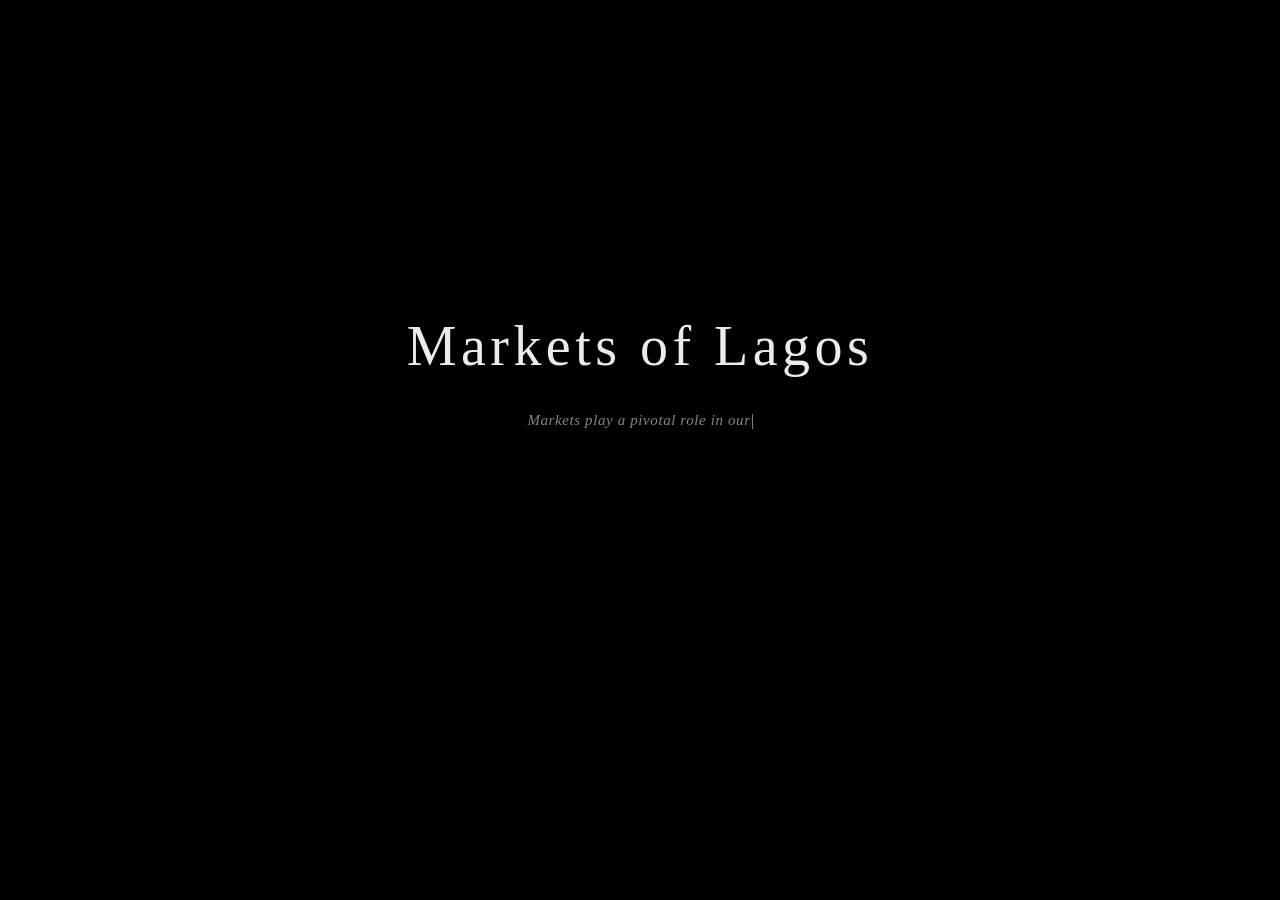
<file: index.html>
<!DOCTYPE html>
<html lang="en">
<head>
    <meta charset="UTF-8">
    <meta name="viewport" content="width=device-width, initial-scale=1.0">
    <link href='https://unpkg.com/boxicons@2.1.4/css/boxicons.min.css' rel='stylesheet'>
    <link rel="stylesheet" href="https://cdnjs.cloudflare.com/ajax/libs/font-awesome/6.4.2/css/all.min.css" integrity="sha512-z3gLpd7yknf1YoNbCzqRKc4qyor8gaKU1qmn+CShxbuBusANI9QpRohGBreCFkKxLhei6S9CQXFEbbKuqLg0DA==" crossorigin="anonymous" referrerpolicy="no-referrer" />
    <title>Lagos Markets</title>
    <link rel="stylesheet" href="new.css">
</head>
<body>
   <div id="intro">
  <h1>Markets of Lagos</h1>
  <div id="intro-poem"></div>
  <div id="intro-hint"></div>
  <button id="ib">Enter</button>
</div>

<div id="sky"></div>
<div id="uitl"><div id="uitt">Markets of Lagos</div><div id="uits">67 markets &nbsp;·&nbsp; click any star</div></div>
<button id="shuf">&#10022; Shuffle</button>
<div id="leg">
  <div class="lr"><div class="ld" style="width:7px;height:7px;background:rgba(255,255,255,.88);box-shadow:0 0 5px rgba(255,255,255,.6);"></div><span>Major hub</span></div>
  <div class="lr"><div class="ld" style="width:5px;height:5px;background:rgba(255,255,255,.6);box-shadow:0 0 3px rgba(255,255,255,.35);"></div><span>Specialty</span></div>
  <div class="lr"><div class="ld" style="width:3px;height:3px;background:rgba(255,255,255,.35);"></div><span>Community</span></div>
</div>
<div id="panel">
  <div id="pi">
    <div id="pe"></div>
    <div id="pn"></div>
    <div id="pl"></div>
    <div id="pf"></div>
    <button id="pc">ESC &nbsp;·&nbsp; CLOSE</button>
  </div>
</div>

    <script src="./new.js"></script>
</body>
</html>
</file>
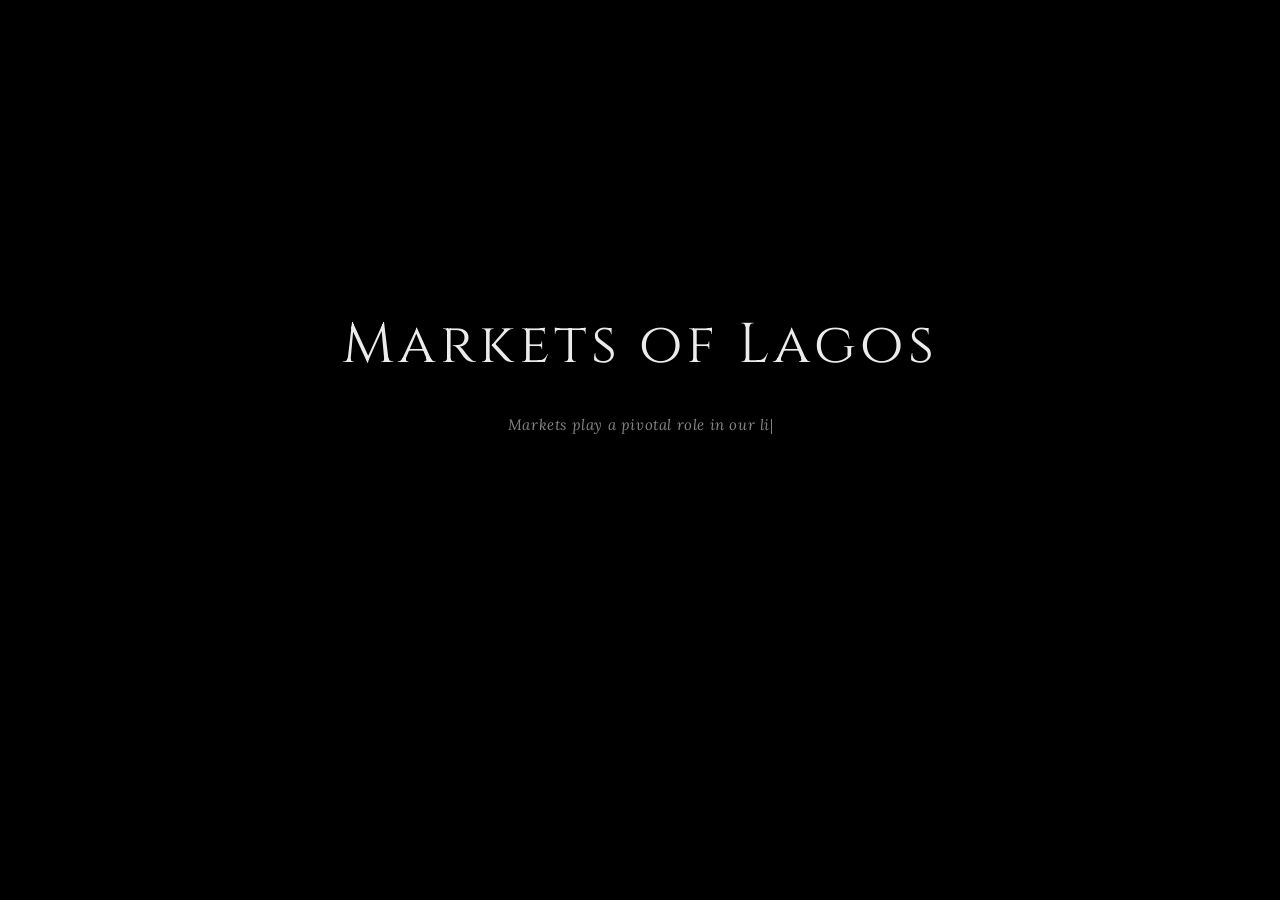
<file: lagos-markets.html>
<!DOCTYPE html>
<html lang="en">
<head>
<meta charset="UTF-8">
<meta name="viewport" content="width=device-width, initial-scale=1.0, maximum-scale=1.0">
<title>Markets of Lagos</title>
<link rel="preconnect" href="https://fonts.googleapis.com">
<link rel="preconnect" href="https://fonts.gstatic.com" crossorigin>
<link href="https://fonts.googleapis.com/css2?family=Cinzel:wght@400;500;600&display=swap" rel="stylesheet">
<link rel="preconnect" href="https://fonts.googleapis.com">
<link rel="preconnect" href="https://fonts.gstatic.com" crossorigin>
<link href="https://fonts.googleapis.com/css2?family=Lora:ital,wght@0,400..700;1,400..700&display=swap" rel="stylesheet">
<style>
*,*::before,*::after{box-sizing:border-box;margin:0;padding:0}

html,body{
  width:100%;
  height:100%;
  overflow:hidden;
  background:#000;
  font-family:'Cinzel',serif;
}

/* =========================
   BACKGROUND / SKY
========================= */

#sky{
  position:fixed;
  inset:0;
  background:radial-gradient(ellipse at 28% 22%,#0c0820 0%,#040210 50%,#000 100%);
  overflow:hidden;
}

#sky::before{
  content:'';
  position:absolute;
  inset:0;
  background:
    radial-gradient(ellipse 55% 30% at 18% 28%,rgba(55,25,95,.09) 0%,transparent 100%),
    radial-gradient(ellipse 40% 25% at 78% 68%,rgba(18,35,75,.06) 0%,transparent 100%);
  pointer-events:none;
}

/* =========================
   AMBIENT STARS
========================= */

.bg-star{
  position:absolute;
  border-radius:50%;
  background:#fff;
  pointer-events:none;
  animation:tw var(--d) var(--dl) infinite ease-in-out,
            drift var(--fd) var(--fdl) infinite ease-in-out;
}

@keyframes tw{
  0%,100%{opacity:var(--a)}
  50%{opacity:var(--b)}
}

@keyframes drift{
  0%,100%{transform:translate(0,0)}
  25%{transform:translate(var(--dx),var(--dy))}
  75%{transform:translate(calc(var(--dx)*-.6),calc(var(--dy)*.4))}
}

/* =========================
   MARKET STARS
========================= */

.mstar{
  position:absolute;
  transform:translate(-50%,-50%);
  cursor:grab;
  touch-action:none;
  user-select:none;
  z-index:2;
}

.mstar.dragging{cursor:grabbing;}

.mstar__wrap{
  position:relative;
  display:flex;
  align-items:center;
  justify-content:center;
}

.mstar__glow{
  position:absolute;
  border-radius:50%;
  background:radial-gradient(circle,rgba(255,255,255,.2) 0%,transparent 70%);
  pointer-events:none;
  animation:gpulse var(--gp) var(--gpd) infinite ease-in-out;
}

@keyframes gpulse{
  0%,100%{opacity:.35;transform:scale(1)}
  50%{opacity:.85;transform:scale(1.22)}
}

.mstar__dot{
  position:relative;
  z-index:2;
  border-radius:50%;
  background:#fff;
  transition:transform .22s ease;
  animation:tw var(--d) var(--dl) infinite ease-in-out,
            stardrift var(--fd) var(--fdl) infinite ease-in-out;
}

@keyframes stardrift{
  0%,100%{transform:translate(0,0) scale(1)}
  33%{transform:translate(var(--dx),var(--dy)) scale(1.04)}
  66%{transform:translate(calc(var(--dx)*-.5),calc(var(--dy)*.7)) scale(.97)}
}

.mstar:hover .mstar__dot,
.mstar.sel .mstar__dot{
  transform:scale(1.9)!important;
  animation-play-state:paused;
}

.mstar__spike{
  position:absolute;
  top:50%;
  left:50%;
  width:1px;
  border-radius:1px;
  transform-origin:center top;
  pointer-events:none;
  opacity:0;
  transition:opacity .28s ease;
}

.mstar:hover .mstar__spike,
.mstar.sel .mstar__spike{
  opacity:1;
}

.mstar__name{
  position:absolute;
  bottom:calc(100% + 10px);
  left:50%;
  transform:translateX(-50%) translateY(4px);
  white-space:nowrap;
  font-size:9px;
  letter-spacing:.14em;
  font-weight:300;
  color:rgba(255,255,255,.75);
  pointer-events:none;
  opacity:0;
  transition:opacity .2s ease,transform .2s ease;
  text-shadow:0 0 18px rgba(0,0,0,1);
}

.mstar:hover .mstar__name{
  opacity:1;
  transform:translateX(-50%) translateY(0);
}

/* =========================
   PANEL
========================= */

#panel{
  position:fixed;
  bottom:0;
  left:0;
  right:0;
  z-index:50;
  transform:translateY(100%);
  transition:transform .44s cubic-bezier(.16,1,.3,1);
  pointer-events:none;
}

#panel.open{
  transform:translateY(0);
  pointer-events:auto;
}

#panel::before{
  content:'';
  position:absolute;
  inset:0;
  background:linear-gradient(to top,rgba(0,0,0,.97) 0%,rgba(3,2,10,.97) 50%,rgba(3,2,10,0) 100%);
  pointer-events:none;
}

#pi{
  position:relative;
  z-index:1;
  padding:clamp(18px,4vw,40px) clamp(18px,5vw,52px) clamp(16px,3vw,28px);
  max-width:760px;
}

#pe{
  font-size:clamp(7px,1vw,9px);
  letter-spacing:.22em;
  color:rgba(255,255,255,.45);
  margin-bottom:clamp(3px,.8vh,7px);
  font-weight:400;
  text-transform:uppercase;
}

#pn{
  font-family:'cinzel',serif;
  font-size:clamp(20px,3.5vw,38px);
  font-weight:300;
  color:rgba(255,255,255,.96);
  letter-spacing:.02em;
  line-height:1.15;
  margin-bottom:clamp(2px,.5vh,5px);
}

#pl{
  font-size:clamp(7px,.9vw,9.5px);
  letter-spacing:.18em;
  color:rgba(255,255,255,.38);
  margin-bottom:clamp(8px,1.5vh,14px);
  font-weight:300;
  text-transform:uppercase;
}

#pf{
  font-family:'Lora',serif;
  font-size:clamp(13px,1.4vw,16px);
  font-weight:300;
  font-style:italic;
  color:rgba(255,255,255,.72);
  line-height:1.72;
  max-width:580px;
  max-height:clamp(58px,11vh,96px);
  overflow:hidden;
}

#pc{
  position:absolute;
  top:clamp(12px,2vh,20px);
  right:clamp(14px,3vw,26px);
  background:none;
  border:none;
  cursor:pointer;
  color:rgba(255,255,255,.3);
  font-size:clamp(7px,.9vw,9.5px);
  letter-spacing:.16em;
  font-family:'Cinzel',serif;
  font-weight:300;
  transition:color .15s;
  z-index:2;
}

#pc:hover{color:rgba(255,255,255,.7);}

/* =========================
   UI CORNERS
========================= */

#uitl{
  position:fixed;
  top:clamp(12px,2.5vh,24px);
  left:clamp(14px,2.5vw,28px);
  z-index:10;
  pointer-events:none;
}

#uitt{
  font-family:'Lora',serif;
  font-size:clamp(10px,1.2vw,13px);
  font-weight:300;
  letter-spacing:.2em;
  color:rgba(255,255,255,.35);
  text-transform:uppercase;
}

#uits{
  font-size:clamp(7px,.8vw,8.5px);
  letter-spacing:.1em;
  color:rgba(255,255,255,.18);
  font-weight:300;
  margin-top:3px;
}

#shuf{
  position:fixed;
  top:clamp(12px,2.5vh,24px);
  right:clamp(14px,2.5vw,28px);
  z-index:10;
  background:none;
  border:1px solid rgba(255,255,255,.18);
  color:rgba(255,255,255,.38);
  font-family:'Lora',serif;
  font-size:clamp(7px,.85vw,9px);
  letter-spacing:.2em;
  padding:clamp(5px,.8vh,8px) clamp(10px,1.5vw,16px);
  cursor:pointer;
  text-transform:uppercase;
  transition:all .2s;
}

#shuf:hover{
  border-color:rgba(255,255,255,.45);
  color:rgba(255,255,255,.72);
}

#leg{
  position:fixed;
  bottom:clamp(14px,2.5vh,26px);
  right:clamp(14px,2.5vw,28px);
  z-index:10;
  display:flex;
  flex-direction:column;
  gap:6px;
  pointer-events:none;
}

.lr{
  display:flex;
  align-items:center;
  gap:8px;
  font-size:clamp(7px,.75vw,8.5px);
  letter-spacing:.13em;
  color:rgba(255,255,255,.28);
  font-weight:300;
}

.ld{border-radius:50%;flex-shrink:0;}

/* =========================
   INTRO
========================= */

#intro{
  position:fixed;
  inset:0;
  z-index:100;
  display:flex;
  flex-direction:column;
  align-items:center;
  justify-content:center;
  background:#000;
  transition:opacity 1.6s ease;
}

#intro.fade{
  opacity:0;
  pointer-events:none;
}

#intro h1{
  font-family:'Cinzel',serif;
  font-size:clamp(26px,5vw,56px);
  font-weight:300;
  color:rgba(255,255,255,.92);
  letter-spacing:.08em;
  text-align:center;
  margin-bottom:clamp(14px,3vh,28px);
}

#intro-poem{
  font-family:'Lora',serif;
  font-size:clamp(12px,1.4vw,15px);
  font-style:italic;
  font-weight:300;
  color:rgba(255,255,255,.52);
  text-align:center;
  line-height:2;
  min-height:5em;
  letter-spacing:.04em;
}

#intro-hint{
  font-size:clamp(7px,.9vw,9px);
  letter-spacing:.22em;
  color:rgba(255,255,255,.18);
  font-weight:300;
  font-family:'Lora',serif;
  text-transform:uppercase;
  text-align:center;
  margin-top:clamp(10px,2vh,18px);
  min-height:1.4em;
}

#ib{
  margin-top:clamp(22px,5vh,42px);
  background:none;
  border:1px solid rgba(255,255,255,.16);
  color:rgba(255,255,255,.38);
  font-family:'Cinzel',serif;
  font-size:clamp(7px,.9vw,9px);
  letter-spacing:.22em;
  padding:clamp(7px,1.2vh,11px) clamp(18px,3vw,30px);
  cursor:pointer;
  text-transform:uppercase;
  transition:all .2s;
  opacity:0;
}

#ib.show{opacity:1;}
#ib:hover{border-color:rgba(255,255,255,.38);color:rgba(255,255,255,.65);}

/* =========================
   CURSOR + MEDIA QUERY
========================= */

.cursor{
  display:inline-block;
  width:1px;
  height:1em;
  background:rgba(255,255,255,.5);
  margin-left:1px;
  vertical-align:middle;
  animation:blink .4s infinite;
}

@keyframes blink{
  0%,100%{opacity:1}
  50%{opacity:0}
}

@media(max-height:480px){
  #pf{max-height:44px;}
  #pi{padding:11px 20px 10px;}
}
</style>
</head>
<body>

<div id="intro">
  <h1>Markets of Lagos</h1>
  <div id="intro-poem"></div>
  <div id="intro-hint"></div>
  <button id="ib">Enter</button>
</div>

<div id="sky"></div>
<div id="uitl"><div id="uitt">Markets of Lagos</div><div id="uits">67 markets &nbsp;·&nbsp; click any star</div></div>
<button id="shuf">&#10022; Shuffle</button>
<div id="leg">
  <div class="lr"><div class="ld" style="width:7px;height:7px;background:rgba(255,255,255,.88);box-shadow:0 0 5px rgba(255,255,255,.6);"></div><span>Major hub</span></div>
  <div class="lr"><div class="ld" style="width:5px;height:5px;background:rgba(255,255,255,.6);box-shadow:0 0 3px rgba(255,255,255,.35);"></div><span>Specialty</span></div>
  <div class="lr"><div class="ld" style="width:3px;height:3px;background:rgba(255,255,255,.35);"></div><span>Community</span></div>
</div>
<div id="panel">
  <div id="pi">
    <div id="pe"></div>
    <div id="pn"></div>
    <div id="pl"></div>
    <div id="pf"></div>
    <button id="pc">ESC &nbsp;·&nbsp; CLOSE</button>
  </div>
</div>

<script>
/* ── market data ─────────────────────────────────────────── */
const M=[
  {n:'Abattoir Meat Market',t:'SPECIALTY',l:'Oko Oba, Agege',i:'A sprawling meat market where dealers converge daily to slaughter and sell cows, sheep, and cattle. Raw beef and live animals at prices often half of other markets. Ponmo, livestock, and agricultural products at wholesale — a haven for food vendors and bulk shoppers.'},
  {n:'Agbalata Market',t:'MAJOR HUB',l:'Badagry',i:'One of the major markets in Lagos. From the town\'s revered mat and succulent coconut to affordable foodstuffs — Agbalata has played a leading role in the economic development of Badagry and its environs for generations.'},
  {n:'Agboju Market',t:'COMMUNITY',l:'Amuwo Odofin',i:'A one-stop destination for diverse goods and fresh produce. Vegetables, grains, poultry, fish, groceries, building materials, clothing, cosmetics, and telecom gadgets at both retail and wholesale prices.'},
  {n:'Agege Market',t:'MAJOR HUB',l:'48 Oniwaya Street, Agege',i:'The bustling Agege main market carries food items, herbs, quality shea butter, fabrics, and beverages. Competitive retail and wholesale pricing. The Abattoir meat market lies within the same vicinity.'},
  {n:'Ajah Market',t:'COMMUNITY',l:'Ajah',i:'Known for its vast array of affordable household products. Shoppers can also explore Adeyemi Shopping Complex, Blenco Supermarket, Eleganza Mall, and Novare Mall in the same area.'},
  {n:'Ajina Market',t:'COMMUNITY',l:'Alagbe Street, Ikorodu',i:'A vast open-air marketplace renowned for affordable household goods — foodstuffs, fruits, and vegetables. Home to the ORO shrine and celebrated for economical, high-quality agricultural produce.'},
  {n:'Akodo Market',t:'COMMUNITY',l:'Lekki Free Trade Zone Road',i:'Located near the Dangote Refinery. A quaint marketplace offering ingredients for traditional local meals. Its rural setting means some international ingredients may not be stocked.'},
  {n:'Alaba International Market',t:'MAJOR HUB',l:'Alaba, Ojo',i:'A renowned electronics hub drawing customers from across West Africa. Over 5,000 shops operating daily. The dominant destination for electronics, household items, and imports from China, Japan, and India.'},
  {n:'Alade Market',t:'MAJOR HUB',l:'Somolu',i:'A true one-stop destination — household items, groceries, electronics, and fresh produce. Ideal for weekly shopping when Mile 12 is not feasible. Chess enthusiasts can even find a game running beside Bright Cosmetics.'},
  {n:'Alade Market (New)',t:'SPECIALTY',l:'Obafemi Awolowo Way, Ikeja',i:'The modernized successor to the former Alade Market on Allen Avenue. Diverse vendors including provision dealers, drink sellers, food vendors, and fashion retailers. Prices lean higher — bargain-hunting is advised.'},
  {n:'Amu Market',t:'SPECIALTY',l:'Olorunsogo Bus Stop, Mushin',i:'A comprehensive destination for wood, MDF/HDF, imported and domestic doors, tiles, glass, PVC ceiling, POP materials, and roofing planks — all competitively priced for woodworking and interior decor needs.'},
  {n:'Apongbon Market',t:'MAJOR HUB',l:'55 Apongbon Street, Lagos Island',i:'A large, organized market under the bridge. Affordable groceries, household items, clothing, accessories, and imported jewelry. Competitive wine prices. Well-structured, though evening traffic can be challenging.'},
  {n:'Aratumi Market',t:'COMMUNITY',l:'Iba New Site, Ojo',i:'A compact but active marketplace. A convenient alternative for sourcing foodstuffs without the journey to Iyana-Iba.'},
  {n:'Arena Market',t:'MAJOR HUB',l:'Bolade Bus Stop, Agege Motor Road',i:'Renowned for extensive fashion boutiques, household essentials, and electronics at remarkable discounts. The prime destination for curtains, bedding, foodstuffs, fruits, and electronics repair services.'},
  {n:'Aswani Market',t:'SPECIALTY',l:'Osolo Way, Isolo',i:'Reputed for fairly used items at low prices. Clothing known as okrika or bend-down-select from 200 naira. Also carries new clothing per yard, bags, shoes, and foodstuffs. Mondays are dedicated to shoes and bags.'},
  {n:'Bali Market',t:'SPECIALTY',l:'Broad Street, Lagos Island',i:'The premier destination for second-hand clothing in Lagos. High-quality professional attire at budget-friendly prices — including designer items significantly below original retail value.'},
  {n:'Balogun Market',t:'MAJOR HUB',l:'Lagos Island',i:'The commercial heart of Lagos Island. Predominantly run by astute, fashion-forward women with political influence. Clothing, groceries, accessories, bridal items, Asoebi, and thrift sections — all under one sprawling roof.'},
  {n:'Bar Beach Market',t:'SPECIALTY',l:'Elegushi Modern Plaza, Lekki',i:'Fresh fish and a selection of handicrafts appealing to art enthusiasts and visitors. Near several hotels. Wood carvings, masks, paintings, bangles, and food items. A cultural experience that captures the essence of Lagos.'},
  {n:'Bariga Market',t:'COMMUNITY',l:'Adebayo Street, Bariga, Shomolu',i:'A bustling market with diverse products from clothing to food. Freshly butchered meats of various animals alongside general household goods.'},
  {n:'Cele Market',t:'SPECIALTY',l:'Cele Bus Stop, Oshodi/Apapa Expressway',i:'Known as Cele Night Market. Transforms in the evening into a hub for second-hand goods — bend-down-select, okrika, clothing, accessories, electronics, and household items. Growth has led to pedestrian congestion on both sides of the road.'},
  {n:'Computer Village',t:'MAJOR HUB',l:'Ikeja',i:'Nigeria\'s top computer market — arguably Africa\'s. Phones, PCs, electronics, accessories, software, and repair services. Draws people from across Nigeria. Open daily except Sundays and public holidays.'},
  {n:'Daleko Market',t:'SPECIALTY',l:'Daleko Road, Isolo',i:'The chain distribution hub for local and foreign grains in Lagos State. Rice, beans, groundnut oil, palm oil, and sugar at very reasonable prices.'},
  {n:'Dosunmu Market',t:'SPECIALTY',l:'Lagos Island',i:'The ideal destination for baby essentials and mothercare products at wholesale prices, even in smaller quantities. Also carries textiles, cosmetics, shoes, and bags.'},
  {n:'Ebute Ero Market',t:'MAJOR HUB',l:'Ebute Ero',i:'Historically the main port connecting Lagos Island to the mainland. Today one of Lagos\'s most bustling markets, specializing in wines, ports, champagne, and non-alcoholic beverages.'},
  {n:'Epe Fish Market',t:'SPECIALTY',l:'Epe',i:'One of the most colourful places to purchase crustaceans and freshwater fish. Exotic animals including snails, alligators, and tortoise also on sale. Fish found alive in woven baskets. A favourite source for chefs who specialise in seafood.'},
  {n:'Idi Oro Market',t:'SPECIALTY',l:'Oloosa, Idi Oro, Mushin',i:'Popularly known as the Plantain Market. Your go-to for the finest plantains at affordable prices — wholesale and retail. Large or small, dwarf or giant, green or ripe.'},
  {n:'Iddo Market',t:'COMMUNITY',l:'Ebute-Metta',i:'Renowned for wholesale staples: rice, beans, and groundnut oil. Despite its modest size, serves as an affordable hub for bulk food commodity purchases.'},
  {n:'Idumota Market',t:'MAJOR HUB',l:'Bankole Street, Lagos Island',i:'One of Nigeria\'s largest markets, in the heart of Eko. Textiles, interior decor, jewelry, shoes, bags, and more. Nollywood fans will find the latest films here too.'},
  {n:'Ijesha Market',t:'COMMUNITY',l:'26 Iseyin Street, Lawanson',i:'A community market with food items, home appliances, clothing, and services including labor, transportation, and welding. Open 7AM to 8PM daily.'},
  {n:'Ijora Olapa Fish Market',t:'SPECIALTY',l:'Ijora',i:'Renowned for its diverse selection of fish, often in large sizes. Fresh fish in cartons and live fish locally called Onmi are widely available.'},
  {n:'Ile Epo Market',t:'COMMUNITY',l:'Abeokuta Expressway',i:'A central hub for fresh tomatoes, peppers, and bulk fruits and vegetables at affordable prices. The top destination for quality peppers for residents of Iyana Ipaja and Dopemu.'},
  {n:'Isale Eko Market',t:'MAJOR HUB',l:'Ebute Ero Street, Lagos Island',i:'A bustling wholesale and retail marketplace for virtually everything — wedding gowns, clothing, shoes, bags. Within Isale-Eko lies Iga-Iduganran Street, home to the Oba of Lagos\'s palace.'},
  {n:'Ita Faji Market',t:'COMMUNITY',l:'Lagos Island',i:'Famous for affordable meats courtesy of local butchers. Also a go-to for baskets, plastic goods, enamel pans, and a wide assortment of food products.'},
  {n:'Itunmoja Market',t:'SPECIALTY',l:'Ikorodu, Ita Elewa',i:'One of the oldest markets in Ikorodu Town, operating daily. Predominantly traditional goods — herbs, ritual materials, beads, and artifacts. Traditional practitioners are active in the surrounding area.'},
  {n:'Iyana-Iba Market',t:'COMMUNITY',l:'Iyana Iba',i:'Famous for affordable egusi, crayfish, groundnut oil, palm oil, beans, rice, and flour. Renowned for incredibly low-priced fresh fruits. The go-to market for budget shoppers along the Badagry Expressway.'},
  {n:'Ikotun Market',t:'COMMUNITY',l:'Ikotun, Alimosho',i:'An expansive open-air marketplace. Renowned for value-driven pricing — discounted household essentials, foodstuffs, fresh fruits, and vegetables.'},
  {n:'Jankarra Market',t:'SPECIALTY',l:'Idumagbo Road, Lagos Island',i:'A prominent hub for locally crafted and handmade goods. Tie-dyed fabrics, trade beads, jewelry, pottery, and a diverse array of clothing articles.'},
  {n:'Kajola Plank Market',t:'SPECIALTY',l:'Iganmu, Amukoko',i:'Widely recognized for discounted building planks — Afara, Apepe, Araba, Mahogany, Millainah, Sindarella, and various other timber types and building materials.'},
  {n:'Katangua Market',t:'SPECIALTY',l:'Abule Egba',i:'Frequently called the bend-down-select market. Diverse clothes and shoes in varying conditions. Fresh consignments arrive Mondays, Wednesdays, and Fridays.'},
  {n:'Lekki Arts & Crafts Market',t:'SPECIALTY',l:'Oba Elegushi Street, Lekki Peninsula',i:'Also known as Jakande Art Market. Well-organized, with leather goods, paintings, sculptures, textiles, and raffia crafts — mostly by Nigerian artists. Craftsmen walk visitors through the art-making process.'},
  {n:'Ladipo Market',t:'MAJOR HUB',l:'Ladipo Street, Mushin',i:'The primary spare parts market in Nigeria. It is said: if you do not find it in Ladipo, it is not in Nigeria. Mechanics, car owners, and spare-part seekers converge here. New and fairly used parts available.'},
  {n:'Ladipo Paper Market',t:'SPECIALTY',l:'5 Balogun Street, Mushin',i:'A comprehensive marketplace for printing and printing materials. Direct Image, Large Format, graphic design, and impressions at budget-friendly rates. Independently owned shops of varying sizes.'},
  {n:'Leather Market',t:'SPECIALTY',l:'4 Adegbite Lane, Mushin',i:'One of Nigeria\'s prominent hubs for leather goods, within Mushin Market. Animal skin leather, faceless leather, suede leather, and more. High probability of finding quality locally crafted luxury items.'},
  {n:'Liverpool Under-Bridge Market',t:'SPECIALTY',l:'Apapa',i:'Also known as Liverpool Crayfish Market. Near Tincan Island. Specializes in fresh and dried fish. Due to proximity to seaports, it is a relatively large market with varied foodstuffs for sale.'},
  {n:'Makoko Asejire Market',t:'SPECIALTY',l:'A Lagoon in Lagos',i:'A community on water and land, 4 metres above sea level. White Catfish, Tilapia, Sniper fish, Red Snapper, Prawns, Crab, Barracuda, and more — live and smoked.'},
  {n:'Mile 12 Market',t:'MAJOR HUB',l:'Ikorodu Road, Ketu',i:'For about 30 years, the largest perishable food market in Nigeria and one of the biggest in West Africa. Massive daily volumes of foodstuffs, serving as a key distribution hub for Lagos and the entire region.'},
  {n:'Mile 2 Market',t:'COMMUNITY',l:'Amuwo Odofin, Festac',i:'An open-air market with a wide selection of discounted household items — foodstuffs, fruits, vegetables, yam, groundnut oil, and palm oil, all available retail.'},
  {n:'Mushin Market',t:'MAJOR HUB',l:'4 Adegbite Lane, Mushin',i:'A prominent and highly frequented marketplace with warehouses, stalls, and open spaces. Household products, food items, frozen foods, processed goods, and diverse clothing materials.'},
  {n:'Odunade Market',t:'SPECIALTY',l:'2 Balogun Street, Amukoko',i:'Offering a wide selection of building materials at competitive wholesale and retail prices. Renowned for high probability of top-quality materials at affordable rates.'},
  {n:'Ogba Sunday Market',t:'COMMUNITY',l:'Wemco Road, Ojodu',i:'Originally operated on weekends for the working class. Now welcomes customers daily. Primarily focused on a wide range of food products.'},
  {n:'Ojah Market',t:'SPECIALTY',l:'19 Fibre Road, Badagry',i:'Near the Benin Republic border. Fashion accessories, cosmetics, and a bustling seafood section — shrimps, lobsters, prawns. Renowned for smoked fish. French influence from proximity to Benin Republic adds a vibrant mixed character.'},
  {n:'Ojodu Market',t:'COMMUNITY',l:'Ojodu Berger',i:'Renowned for discounted household items — fresh vegetables, food essentials, stylish shoes, fashionable bags, and electronics. Budget-friendly and comprehensive.'},
  {n:'Ojuwoye Market',t:'MAJOR HUB',l:'3 Abolade Street, Mushin',i:'A renowned and affordable hub for bulk products. One of Lagos State\'s leading wholesale markets. Strategically located with essential facilities nearby — caution advised during rainy season for road conditions.'},
  {n:'Oke Odo Market',t:'COMMUNITY',l:'Agbado Oke Odo',i:'Established in 1983. A collective of traders from neighboring towns and farms. Diverse foodstuffs — yams, garri, beans, palm oil, pepper, tomatoes, and grains including millet, wheat, rice, sorghum, maize, and groundnuts.'},
  {n:'Oniru New Market',t:'MAJOR HUB',l:'Oniru, Victoria Island',i:'A prominent urban marketplace offering groceries, apparel, building materials, and electrical appliances. Not the most budget-friendly, but exceptional accessibility for Victoria Island shoppers.'},
  {n:'Onipanu Rod Market',t:'SPECIALTY',l:'Labinjo Street, Somolu',i:'A well-organized and secure hub for mild and galvanized steel products, operating 8AM to 6PM. Follows a unique three-location system. Livestock and food items available only on weekends.'},
  {n:'Oshodi Market',t:'MAJOR HUB',l:'Oshodi',i:'Relocated to Isopakodowo after demolition of the old Owonifari location. Over 600 shops and hundreds of kee clamps, accommodating Asoebi marketers, foodstuff sellers, and fruit sellers.'},
  {n:'Owode Onirin Market',t:'SPECIALTY',l:'Ikorodu Road, Erunkan',i:'Exclusively offers Nigerian used products. Specializes in refurbishing damaged metals, with a section for damaged vehicles and fairly used cars. One of Nigeria\'s oldest auto spare parts markets, established in the 1980s.'},
  {n:'Oyingbo Market',t:'MAJOR HUB',l:'Ebute-Metta',i:'One of Lagos State\'s oldest and largest markets. Fresh produce, affordable meat, textiles, electronics, household items, and second-hand clothing. Food vendors and eateries offering local delicacies are found within.'},
  {n:'Pelewura Market',t:'COMMUNITY',l:'Lagos Island',i:'Textiles, interior decor, jewelry, shoes, bags, and more at very affordable prices.'},
  {n:'Rauf Aregbesola Market',t:'COMMUNITY',l:'Iyana Ipaja',i:'An expansive open-air marketplace offering discounted household items — fruits, vegetables, food essentials, secondhand clothing, snacks, provisions, and beverages.'},
  {n:'Sandgrouse Market',t:'MAJOR HUB',l:'Sura Road, Simpson Street',i:'Transformed into a modern, mixed-use facility resembling a mall. A diverse selection of imported goods within a well-organized structure.'},
  {n:'Sangotedo Market',t:'COMMUNITY',l:'Sangotedo',i:'Not the most budget-friendly but a unique experience for bargain lovers. A community market perfect for meat, vegetables, condiments, building materials, and local ingredients. Skillful haggling leads to significant discounts.'},
  {n:'Tejuosho Market',t:'MAJOR HUB',l:'Ojuelegba-Itire Road, Yaba',i:'A contemporary, state-of-the-art marketplace. Once a traditional middle-class market known for competitive pricing. Now carries clothing, jewelry, and varied food products for domestic, personal, and business needs.'},
  {n:'Vespa Market',t:'SPECIALTY',l:'Ijanikin, Ojo',i:'Renowned for affordable foreign shoes and bags. A prime destination for resellers and personal shoppers alike. Check shipment arrival days to make the most of your visit.'},
  {n:'White Sands Market',t:'MAJOR HUB',l:'Isale Eko, Lagos Mainland',i:'A major hub for food-related products. Farmers from across Nigeria supply in large quantities. Yams, garri, vegetables, fruits, crayfish, smoked fish, and periwinkles at remarkably low prices. Smaller Lagos markets come here for wholesale.'},
  {n:'Yaba Market',t:'COMMUNITY',l:'Ojuelegba Road, Yaba',i:'A hub for fashion items — clothing, accessories, and secondhand apparel. Budget-friendly, competing with Tejuosho in variety and affordability. Attracts a youthful clientele from the densely populated student area.'}
];

/* ── tier config ─────────────────────────────────────────── */
const C={
  'MAJOR HUB': {r:4.6,tMin:.6,tMax:.95,gR:32,gP:'3.4s',sk:18,skO:.52,driftAmp:2.2},
  'SPECIALTY': {r:2.9,tMin:.38,tMax:.75,gR:20,gP:'4.6s',sk:11,skO:.36,driftAmp:2.8},
  'COMMUNITY': {r:1.6,tMin:.18,tMax:.46,gR:12,gP:'5.9s',sk:6, skO:.2, driftAmp:3.4}
};

const sky=document.getElementById('sky');
const panel=document.getElementById('panel');

/* ── physics drag — one shared RAF loop ─────────────────── */
let dg={on:false,el:null,mk:null,tx:0,ty:0,cx:0,cy:0,vx:0,vy:0,mv:false,sx:0,sy:0,ox:0,oy:0};
let rafId=null;

function dragLoop(){
  if(!dg.on){rafId=null;return;}
  const ease=0.18;
  dg.vx=(dg.tx-dg.cx)*ease;
  dg.vy=(dg.ty-dg.cy)*ease;
  dg.cx+=dg.vx;
  dg.cy+=dg.vy;
  if(Math.abs(dg.vx)>.3||Math.abs(dg.vy)>.3) dg.mv=true;
  dg.el.style.left=dg.cx+'px';
  dg.el.style.top =dg.cy+'px';
  rafId=requestAnimationFrame(dragLoop);
}

function startDrag(el,mk,cx,cy){
  dg.on=true; dg.el=el; dg.mk=mk;
  dg.sx=cx; dg.sy=cy; dg.mv=false;
  dg.cx=parseFloat(el.style.left);
  dg.cy=parseFloat(el.style.top);
  dg.tx=dg.cx; dg.ty=dg.cy;
  dg.ox=dg.cx; dg.oy=dg.cy;
  el.classList.add('dragging');
  if(!rafId) rafId=requestAnimationFrame(dragLoop);
}

document.addEventListener('mousemove',e=>{
  if(!dg.on)return;
  const dx=e.clientX-dg.sx, dy=e.clientY-dg.sy;
  dg.tx=dg.ox+dx; dg.ty=dg.oy+dy;
});
document.addEventListener('touchmove',e=>{
  if(!dg.on)return;
  e.preventDefault();
  const dx=e.touches[0].clientX-dg.sx, dy=e.touches[0].clientY-dg.sy;
  dg.tx=dg.ox+dx; dg.ty=dg.oy+dy;
},{passive:false});

function endDrag(){
  if(!dg.on)return;
  dg.on=false;
  dg.el.classList.remove('dragging');
  if(!dg.mv) open(dg.mk);
  // coast: let momentum carry for a beat
  let coast=8;
  function glide(){
    if(--coast<=0||!dg.el)return;
    dg.cx+=dg.vx*0.82; dg.cy+=dg.vy*0.82;
    dg.vx*=0.82; dg.vy*=0.82;
    dg.el.style.left=dg.cx+'px'; dg.el.style.top=dg.cy+'px';
    requestAnimationFrame(glide);
  }
  requestAnimationFrame(glide);
}
document.addEventListener('mouseup',endDrag);
document.addEventListener('touchend',endDrag);

/* ── panel open/close ────────────────────────────────────── */
function open(mk){
  document.getElementById('pe').textContent=mk.t;
  document.getElementById('pn').textContent=mk.n;
  document.getElementById('pl').textContent=mk.l.toUpperCase();
  document.getElementById('pf').textContent=mk.i;
  panel.classList.add('open');
}
function close(){panel.classList.remove('open');}
document.getElementById('pc').addEventListener('click',close);
document.addEventListener('keydown',e=>{if(e.key==='Escape')close();});

/* ── ambient bg stars ────────────────────────────────────── */
function spawnBg(){
  const W=window.innerWidth,H=window.innerHeight;
  const f=document.createDocumentFragment();
  for(let i=0;i<300;i++){
    const d=document.createElement('div');
    d.className='bg-star';
    const sz=Math.random()<.58?.7:Math.random()<.65?1.1:1.6;
    const base=.07+Math.random()*.22;
    const amp=1.5+Math.random()*3.5;
    const ang=Math.random()*Math.PI*2;
    const fd=(14+Math.random()*22).toFixed(1)+'s';
    const fdl=(Math.random()*12).toFixed(1)+'s';
    d.style.cssText=[
      `width:${sz}px`,`height:${sz}px`,
      `left:${Math.random()*W}px`,`top:${Math.random()*H}px`,
      `--a:${base.toFixed(3)}`,`--b:${Math.min(base*2,.6).toFixed(3)}`,
      `--d:${(2+Math.random()*6).toFixed(1)}s`,`--dl:${(Math.random()*9).toFixed(1)}s`,
      `--fd:${fd}`,`--fdl:${fdl}`,
      `--dx:${(Math.cos(ang)*amp).toFixed(1)}px`,`--dy:${(Math.sin(ang)*amp).toFixed(1)}px`
    ].join(';');
    f.appendChild(d);
  }
  sky.appendChild(f);
}

/* ── build market star ───────────────────────────────────── */
function buildStar(mk,x,y){
  const c=C[mk.t];
  const el=document.createElement('div');
  el.className='mstar';
  el.style.cssText=`left:${x}px;top:${y}px;`;

  const w=document.createElement('div');
  w.className='mstar__wrap';

  const g=document.createElement('div');
  g.className='mstar__glow';
  g.style.cssText=`width:${c.gR*2}px;height:${c.gR*2}px;--gp:${c.gP};--gpd:${(Math.random()*3).toFixed(2)}s;`;
  w.appendChild(g);

  [0,45,90,135].forEach(a=>{
    const s=document.createElement('div');
    s.className='mstar__spike';
    s.style.cssText=`height:${c.sk}px;margin-top:-${c.sk/2}px;margin-left:-.5px;background:linear-gradient(to top,transparent,rgba(255,255,255,${c.skO}) 50%,transparent);transform:rotate(${a}deg);`;
    w.appendChild(s);
  });

  const dot=document.createElement('div');
  dot.className='mstar__dot';
  const td=(2.5+Math.random()*5).toFixed(2)+'s';
  const tdl=(Math.random()*9).toFixed(2)+'s';
  const fd=(12+Math.random()*18).toFixed(1)+'s';
  const fdl=(Math.random()*10).toFixed(1)+'s';
  const amp=c.driftAmp;
  const ang=Math.random()*Math.PI*2;
  dot.style.cssText=[
    `width:${c.r*2}px`,`height:${c.r*2}px`,
    `--a:${c.tMin}`,`--b:${c.tMax}`,
    `--d:${td}`,`--dl:${tdl}`,
    `--fd:${fd}`,`--fdl:${fdl}`,
    `--dx:${(Math.cos(ang)*amp).toFixed(1)}px`,`--dy:${(Math.sin(ang)*amp).toFixed(1)}px`,
    `box-shadow:0 0 ${(c.r*1.4).toFixed(1)}px rgba(255,255,255,.42)`
  ].join(';');
  w.appendChild(dot);

  const lbl=document.createElement('div');
  lbl.className='mstar__name';
  lbl.textContent=mk.n;
  w.appendChild(lbl);

  el.appendChild(w);
  sky.appendChild(el);

  el.addEventListener('mousedown',e=>{e.stopPropagation();startDrag(el,mk,e.clientX,e.clientY);});
  el.addEventListener('touchstart',e=>{e.stopPropagation();startDrag(el,mk,e.touches[0].clientX,e.touches[0].clientY);},{passive:true});
}

/* ── shuffle ─────────────────────────────────────────────── */
document.getElementById('shuf').addEventListener('click',()=>{
  const W=window.innerWidth,H=window.innerHeight,p=55;
  document.querySelectorAll('.mstar').forEach(el=>{
    const x=p+Math.random()*(W-p*2),y=p+Math.random()*(H-p*2);
    el.style.transition='left .75s cubic-bezier(.34,1.12,.64,1),top .75s cubic-bezier(.34,1.12,.64,1)';
    el.style.left=x+'px';el.style.top=y+'px';
    setTimeout(()=>el.style.transition='',900);
  });
});

/* ── typewriter intro ────────────────────────────────────── */
function typewriter(el,lines,speed,onDone){
  let li=0,ci=0;
  el.innerHTML='';
  function tick(){
    if(li>=lines.length){if(onDone)onDone();return;}
    const line=lines[li];
    if(ci<line.length){
      el.innerHTML=lines.slice(0,li).map(l=>`<span>${l}</span>`).join('<br>')+
        (li>0?'<br>':'')+'<span>'+line.slice(0,ci+1)+'</span><span class="cursor"></span>';
      ci++;setTimeout(tick,speed);
    } else {
      li++;ci=0;setTimeout(tick,speed*2);
    }
  }
  tick();
}

const poemLines=[
  'Markets play a pivotal role in our lives;',
  'acting as community heroes,' ,
  'underlining their importance',
  'in the fabric of an economy.',
  '',
  'Click a star.',
  'Move a star.',
  'Either way, they have something to say.'
];

const hintEl=document.getElementById('intro-hint');
const poemEl=document.getElementById('intro-poem');
const btn=document.getElementById('ib');

typewriter(poemEl,poemLines,28,()=>{
  hintEl.textContent='67 markets · each one a star · hover to name';
  setTimeout(()=>{btn.classList.add('show');},400);
});

btn.addEventListener('click',()=>{
  const intro=document.getElementById('intro');
  intro.classList.add('fade');
  setTimeout(()=>intro.remove(),400);
});

/* ── init ────────────────────────────────────────────────── */
spawnBg();
const W=window.innerWidth,H=window.innerHeight,pad=55;
M.forEach(mk=>buildStar(mk,pad+Math.random()*(W-pad*2),pad+Math.random()*(H-pad*2)));
</script>
</body>
</html>
</file>
<file: new.css>
*,*::before,*::after{box-sizing:border-box;margin:0;padding:0}

html,body{
  width:100%;
  height:100%;
  overflow:hidden;
  background:#000;
  font-family:'Cinzel',serif;
}

/* =========================
   BACKGROUND / SKY
========================= */

#sky{
  position:fixed;
  inset:0;
  background:radial-gradient(ellipse at 28% 22%,#0c0820 0%,#040210 50%,#000 100%);
  overflow:hidden;
}

#sky::before{
  content:'';
  position:absolute;
  inset:0;
  background:
    radial-gradient(ellipse 55% 30% at 18% 28%,rgba(55,25,95,.09) 0%,transparent 100%),
    radial-gradient(ellipse 40% 25% at 78% 68%,rgba(18,35,75,.06) 0%,transparent 100%);
  pointer-events:none;
}

/* =========================
   AMBIENT STARS
========================= */

.bg-star{
  position:absolute;
  border-radius:50%;
  background:#fff;
  pointer-events:none;
  animation:tw var(--d) var(--dl) infinite ease-in-out,
            drift var(--fd) var(--fdl) infinite ease-in-out;
}

@keyframes tw{
  0%,100%{opacity:var(--a)}
  50%{opacity:var(--b)}
}

@keyframes drift{
  0%,100%{transform:translate(0,0)}
  25%{transform:translate(var(--dx),var(--dy))}
  75%{transform:translate(calc(var(--dx)*-.6),calc(var(--dy)*.4))}
}

/* =========================
   MARKET STARS
========================= */

.mstar{
  position:absolute;
  transform:translate(-50%,-50%);
  cursor:grab;
  touch-action:none;
  user-select:none;
  z-index:2;
}

.mstar.dragging{cursor:grabbing;}

.mstar__wrap{
  position:relative;
  display:flex;
  align-items:center;
  justify-content:center;
}

.mstar__glow{
  position:absolute;
  border-radius:50%;
  background:radial-gradient(circle,rgba(255,255,255,.2) 0%,transparent 70%);
  pointer-events:none;
  animation:gpulse var(--gp) var(--gpd) infinite ease-in-out;
}

@keyframes gpulse{
  0%,100%{opacity:.35;transform:scale(1)}
  50%{opacity:.85;transform:scale(1.22)}
}

.mstar__dot{
  position:relative;
  z-index:2;
  border-radius:50%;
  background:#fff;
  transition:transform .22s ease;
  animation:tw var(--d) var(--dl) infinite ease-in-out,
            stardrift var(--fd) var(--fdl) infinite ease-in-out;
}

@keyframes stardrift{
  0%,100%{transform:translate(0,0) scale(1)}
  33%{transform:translate(var(--dx),var(--dy)) scale(1.04)}
  66%{transform:translate(calc(var(--dx)*-.5),calc(var(--dy)*.7)) scale(.97)}
}

.mstar:hover .mstar__dot,
.mstar.sel .mstar__dot{
  transform:scale(1.9)!important;
  animation-play-state:paused;
}

.mstar__spike{
  position:absolute;
  top:50%;
  left:50%;
  width:1px;
  border-radius:1px;
  transform-origin:center top;
  pointer-events:none;
  opacity:0;
  transition:opacity .28s ease;
}

.mstar:hover .mstar__spike,
.mstar.sel .mstar__spike{
  opacity:1;
}

.mstar__name{
  position:absolute;
  bottom:calc(100% + 10px);
  left:50%;
  transform:translateX(-50%) translateY(4px);
  white-space:nowrap;
  font-size:9px;
  letter-spacing:.14em;
  font-weight:300;
  color:rgba(255,255,255,.75);
  pointer-events:none;
  opacity:0;
  transition:opacity .2s ease,transform .2s ease;
  text-shadow:0 0 18px rgba(0,0,0,1);
}

.mstar:hover .mstar__name{
  opacity:1;
  transform:translateX(-50%) translateY(0);
}

/* =========================
   PANEL
========================= */

#panel{
  position:fixed;
  bottom:0;
  left:0;
  right:0;
  z-index:50;
  transform:translateY(100%);
  transition:transform .44s cubic-bezier(.16,1,.3,1);
  pointer-events:none;
}

#panel.open{
  transform:translateY(0);
  pointer-events:auto;
}

#panel::before{
  content:'';
  position:absolute;
  inset:0;
  background:linear-gradient(to top,rgba(0,0,0,.97) 0%,rgba(3,2,10,.97) 50%,rgba(3,2,10,0) 100%);
  pointer-events:none;
}

#pi{
  position:relative;
  z-index:1;
  padding:clamp(18px,4vw,40px) clamp(18px,5vw,52px) clamp(16px,3vw,28px);
  max-width:760px;
}

#pe{
  font-size:clamp(7px,1vw,9px);
  letter-spacing:.22em;
  color:rgba(255,255,255,.45);
  margin-bottom:clamp(3px,.8vh,7px);
  font-weight:400;
  text-transform:uppercase;
}

#pn{
  font-family:'cinzel',serif;
  font-size:clamp(20px,3.5vw,38px);
  font-weight:300;
  color:rgba(255,255,255,.96);
  letter-spacing:.02em;
  line-height:1.15;
  margin-bottom:clamp(2px,.5vh,5px);
}

#pl{
  font-size:clamp(7px,.9vw,9.5px);
  letter-spacing:.18em;
  color:rgba(255,255,255,.38);
  margin-bottom:clamp(8px,1.5vh,14px);
  font-weight:300;
  text-transform:uppercase;
}

#pf{
  font-family:'Lora',serif;
  font-size:clamp(13px,1.4vw,16px);
  font-weight:300;
  font-style:italic;
  color:rgba(255,255,255,.72);
  line-height:1.72;
  max-width:580px;
  max-height:clamp(58px,11vh,96px);
  overflow:hidden;
}

#pc{
  position:absolute;
  top:clamp(12px,2vh,20px);
  right:clamp(14px,3vw,26px);
  background:none;
  border:none;
  cursor:pointer;
  color:rgba(255,255,255,.3);
  font-size:clamp(7px,.9vw,9.5px);
  letter-spacing:.16em;
  font-family:'Cinzel',serif;
  font-weight:300;
  transition:color .15s;
  z-index:2;
}

#pc:hover{color:rgba(255,255,255,.7);}

/* =========================
   UI CORNERS
========================= */

#uitl{
  position:fixed;
  top:clamp(12px,2.5vh,24px);
  left:clamp(14px,2.5vw,28px);
  z-index:10;
  pointer-events:none;
}

#uitt{
  font-family:'Lora',serif;
  font-size:clamp(10px,1.2vw,13px);
  font-weight:300;
  letter-spacing:.2em;
  color:rgba(255,255,255,.35);
  text-transform:uppercase;
}

#uits{
  font-size:clamp(7px,.8vw,8.5px);
  letter-spacing:.1em;
  color:rgba(255,255,255,.18);
  font-weight:300;
  margin-top:3px;
}

#shuf{
  position:fixed;
  top:clamp(12px,2.5vh,24px);
  right:clamp(14px,2.5vw,28px);
  z-index:10;
  background:none;
  border:1px solid rgba(255,255,255,.18);
  color:rgba(255,255,255,.38);
  font-family:'Lora',serif;
  font-size:clamp(7px,.85vw,9px);
  letter-spacing:.2em;
  padding:clamp(5px,.8vh,8px) clamp(10px,1.5vw,16px);
  cursor:pointer;
  text-transform:uppercase;
  transition:all .2s;
}

#shuf:hover{
  border-color:rgba(255,255,255,.45);
  color:rgba(255,255,255,.72);
}

#leg{
  position:fixed;
  bottom:clamp(14px,2.5vh,26px);
  right:clamp(14px,2.5vw,28px);
  z-index:10;
  display:flex;
  flex-direction:column;
  gap:6px;
  pointer-events:none;
}

.lr{
  display:flex;
  align-items:center;
  gap:8px;
  font-size:clamp(7px,.75vw,8.5px);
  letter-spacing:.13em;
  color:rgba(255,255,255,.28);
  font-weight:300;
}

.ld{border-radius:50%;flex-shrink:0;}

/* =========================
   INTRO
========================= */

#intro{
  position:fixed;
  inset:0;
  z-index:100;
  display:flex;
  flex-direction:column;
  align-items:center;
  justify-content:center;
  background:#000;
  transition:opacity 1.6s ease;
}

#intro.fade{
  opacity:0;
  pointer-events:none;
}

#intro h1{
  font-family:'Cinzel',serif;
  font-size:clamp(26px,5vw,56px);
  font-weight:300;
  color:rgba(255,255,255,.92);
  letter-spacing:.08em;
  text-align:center;
  margin-bottom:clamp(14px,3vh,28px);
}

#intro-poem{
  font-family:'Lora',serif;
  font-size:clamp(12px,1.4vw,15px);
  font-style:italic;
  font-weight:300;
  color:rgba(255,255,255,.52);
  text-align:center;
  line-height:2;
  min-height:5em;
  letter-spacing:.04em;
}

#intro-hint{
  font-size:clamp(7px,.9vw,9px);
  letter-spacing:.22em;
  color:rgba(255,255,255,.18);
  font-weight:300;
  font-family:'Lora',serif;
  text-transform:uppercase;
  text-align:center;
  margin-top:clamp(10px,2vh,18px);
  min-height:1.4em;
}

#ib{
  margin-top:clamp(22px,5vh,42px);
  background:none;
  border:1px solid rgba(255,255,255,.16);
  color:rgba(255,255,255,.38);
  font-family:'Cinzel',serif;
  font-size:clamp(7px,.9vw,9px);
  letter-spacing:.22em;
  padding:clamp(7px,1.2vh,11px) clamp(18px,3vw,30px);
  cursor:pointer;
  text-transform:uppercase;
  transition:all .2s;
  opacity:0;
}

#ib.show{opacity:1;}
#ib:hover{border-color:rgba(255,255,255,.38);color:rgba(255,255,255,.65);}

/* =========================
   CURSOR + MEDIA QUERY
========================= */

.cursor{
  display:inline-block;
  width:1px;
  height:1em;
  background:rgba(255,255,255,.5);
  margin-left:1px;
  vertical-align:middle;
  animation:blink .4s infinite;
}

@keyframes blink{
  0%,100%{opacity:1}
  50%{opacity:0}
}

@media(max-height:480px){
  #pf{max-height:44px;}
  #pi{padding:11px 20px 10px;}
}
</file>
